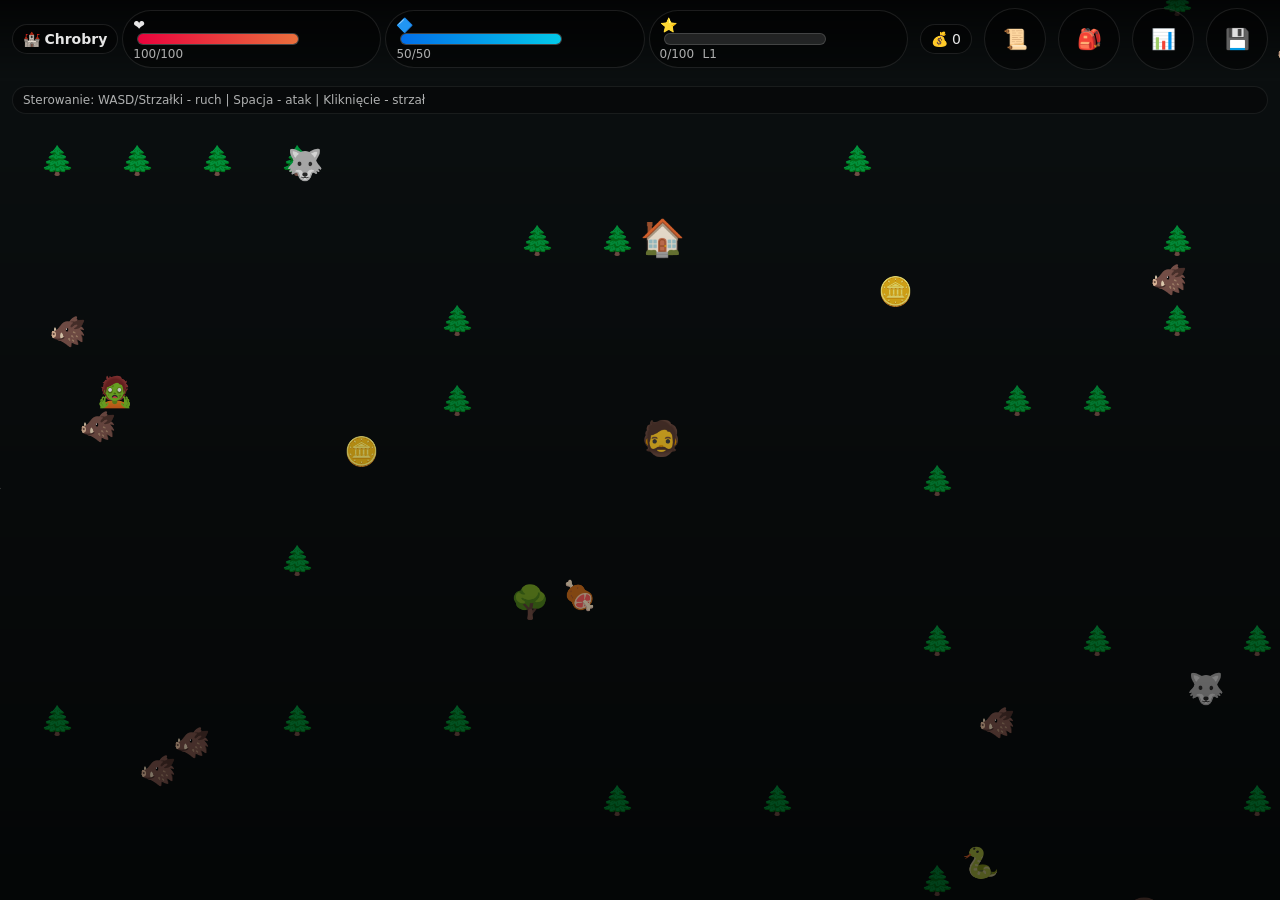
<file: chrobry.html>
<!DOCTYPE html>
<html lang="pl">
<head>
  <meta charset="utf-8" />
  <meta name="viewport" content="width=device-width, initial-scale=1, user-scalable=no" />
  <title>Chrobry RPG — emoji</title>
  <style>
    html, body { height: 100%; margin: 0; background:#0b0f10; color:#e6e6e6; font-family: ui-sans-serif, system-ui, -apple-system, Segoe UI, Roboto, "Noto Sans", Ubuntu, Cantarell, Helvetica, Arial, "Apple Color Emoji", "Segoe UI Emoji"; }
    #ui { position: fixed; inset: 0; display: grid; grid-template-rows: auto 1fr auto; pointer-events: none; }
    header, footer { padding: 6px 8px; background: linear-gradient(180deg, rgba(0,0,0,.7), rgba(0,0,0,0)); }
    header { display:flex; gap:6px; align-items:center; flex-wrap:wrap; justify-content:space-between; }
    .pill { pointer-events:auto; background: rgba(0,0,0,.45); border:1px solid rgba(255,255,255,.1); padding:4px 8px; border-radius:999px; font-size:12px; }
    @media (min-width: 768px) {
      header { padding: 8px 12px; gap:12px; }
      .pill { padding:6px 10px; font-size:14px; }
    }
    .bar { height:8px; width:80px; background: rgba(255,255,255,.12); border-radius:999px; overflow:hidden; border:1px solid rgba(255,255,255,.15); flex-shrink:0; }
    @media (min-width: 768px) {
      .bar { height:10px; width:120px; }
    }
    @media (min-width: 1024px) {
      .bar { width:160px; }
    }
    .bar > div { height:100%; width:50%; background: linear-gradient(90deg, rgba(255,0,64,.9), rgba(255,120,64,.9)); }
    .bar.blue > div { background: linear-gradient(90deg, rgba(0,120,255,.9), rgba(0,220,255,.9)); }
    .bar.purple > div { background: linear-gradient(90deg, rgba(160,100,255,.95), rgba(120,200,255,.9)); }
    .hud { display:flex; gap:4px; align-items:center; flex-wrap:wrap; }
    @media (min-width: 768px) {
      .hud { gap:8px; }
    }
    .hud-compact { display:flex; gap:4px; align-items:center; flex:1; min-width:0; overflow:hidden; }
    .hud-stats { display:flex; gap:4px; align-items:center; flex-wrap:wrap; flex:1; min-width:0; }
    @media (max-width: 767px) {
      .hud-stats .pill { flex:1 1 auto; min-width:0; font-size:11px; padding:3px 6px; }
      .hud-stats .bar { width:60px; height:6px; }
      .hud-stats .small { font-size:10px; }
    }
    #canvas { width:100vw; height:100vh; touch-action:none; display:block; }
    .modal { position: fixed; inset: 0; display:none; align-items:center; justify-content:center; background: rgba(0,0,0,.6); z-index:1000; }
    .panel { width:min(680px,95vw); max-height:90vh; overflow-y:auto; background: rgba(255,255,255,.06); border:1px solid rgba(255,255,255,.15); border-radius:16px; padding:16px; box-shadow: 0 10px 30px rgba(0,0,0,.5); }
    @media (min-width: 768px) {
      .panel { padding:18px; }
    }
    .panel h1 { margin:0 0 8px; font-weight:700; font-size:20px; letter-spacing:.5px; }
    @media (min-width: 768px) {
      .panel h1 { font-size:22px; }
    }
    .btn { pointer-events:auto; background:#1a2630; border:1px solid rgba(255,255,255,.15); border-radius:10px; padding:8px 10px; font-size:13px; cursor:pointer; touch-action:manipulation; }
    @media (min-width: 768px) {
      .btn { padding:10px 12px; font-size:14px; }
    }
    .btn:disabled { cursor:not-allowed; opacity:0.5; }
    #levelUpModal .btn { width:100%; display:flex; justify-content:space-between; align-items:center; text-align:left; }
    .btn-icon { min-width:44px; min-height:44px; display:flex; align-items:center; justify-content:center; font-size:20px; padding:8px; }
    .row { display:flex; gap:10px; align-items:center; flex-wrap:wrap }
    .small { font-size:11px; opacity:.75; }
    @media (min-width: 768px) {
      .small { font-size:12px; }
    }
    .mobile-buttons { display:flex; gap:8px; align-items:center; flex-wrap:wrap; }
    @media (min-width: 768px) {
      .mobile-buttons { gap:12px; }
    }
    footer { padding: 6px 8px; background: linear-gradient(0deg, rgba(0,0,0,.6), rgba(0,0,0,0)); }
    @media (min-width: 768px) {
      footer { padding: 8px 12px; }
    }
    /* Animacje konsumpcji */
    @keyframes consumeApple {
      0% { transform: scale(1) rotate(0deg); }
      50% { transform: scale(1.3) rotate(180deg); }
      100% { transform: scale(1) rotate(360deg); }
    }
    @keyframes consumeMeat {
      0% { transform: scale(1); }
      25% { transform: scale(1.2) translateY(-5px); }
      50% { transform: scale(0.9) translateY(0px); }
      75% { transform: scale(1.1) translateY(-3px); }
      100% { transform: scale(1); }
    }
    @keyframes consumeMead {
      0% { transform: rotate(0deg) scale(1); }
      50% { transform: rotate(15deg) scale(1.1); }
      100% { transform: rotate(0deg) scale(1); }
    }
    /* Animacje pasków */
    @keyframes barPulse {
      0%, 100% { box-shadow: 0 0 0 rgba(255,255,255,0); }
      50% { box-shadow: 0 0 10px rgba(76, 222, 128, 0.6); }
    }
    .bar-animating {
      animation: barPulse 0.5s ease-in-out;
    }
    .bar > div {
      transition: width 0.4s ease-out;
    }
  </style>
</head>
<body>
  <canvas id="canvas"></canvas>
  <div id="ui">
    <header>
      <div class="hud-compact">
        <div class="pill" style="flex-shrink:0">🏰 <strong>Chrobry</strong></div>
        <div class="hud-stats">
          <div class="pill" style="min-width:0; flex:1">
            <span>❤️</span>
            <div class="bar" style="margin-left:4px; margin-right:4px"><div id="hpFill" style="width:100%"></div></div>
            <span id="hpNum" class="small">0/0</span>
          </div>
          <div class="pill" style="min-width:0; flex:1">
            <span>🔷</span>
            <div class="bar blue" style="margin-left:4px; margin-right:4px"><div id="mpFill" style="width:100%"></div></div>
            <span id="mpNum" class="small">0/0</span>
          </div>
          <div class="pill" style="min-width:0; flex:1">
            <span>⭐</span>
            <div class="bar purple" style="margin-left:4px; margin-right:4px"><div id="xpFill" style="width:0%"></div></div>
            <span id="xpNum" class="small">0/100</span>
            <span class="small" style="margin-left:4px">L<span id="lvlNum">1</span></span>
          </div>
        </div>
      </div>
      <div class="mobile-buttons">
        <div class="pill">💰 <span id="gold">0</span></div>
        <div class="pill btn-icon" id="questBtn" title="Questy (Q)">📜</div>
        <div class="pill btn-icon" id="inventoryBtn" title="Inventory (E)">🎒</div>
        <div class="pill btn-icon" id="statsBtn" title="Statystyki (R)">📊</div>
        <div class="pill btn-icon" id="saveBtn" title="Zapisz">💾</div>
      </div>
    </header>
    <footer>
      <div class="pill small">Sterowanie: WASD/Strzałki - ruch | Spacja - atak | Kliknięcie - strzał</div>
    </footer>
  </div>

  <!-- Modal level-up -->
  <div class="modal" id="levelUpModal">
    <div class="panel">
      <h1>🛡️ Awans na poziom <span id="lvlUpTo">2</span></h1>
      <div class="pill" style="margin-bottom:16px; font-size:16px; font-weight:bold; background:rgba(76,222,128,0.2); border-color:rgba(76,222,128,0.4);">
        ⭐ Punkty do wykorzystania: <span id="levelUpPoints">1</span>
      </div>
      <div style="display:flex; flex-direction:column; gap:8px;">
        <button class="btn" id="upHP" style="justify-content:space-between; text-align:left;">
          <span>❤️ Maks. HP</span>
          <span class="small" id="upHPValue">100</span>
        </button>
        <button class="btn" id="upMP" style="justify-content:space-between; text-align:left;">
          <span>🔷 Maks. Mana</span>
          <span class="small" id="upMPValue">50</span>
        </button>
        <button class="btn" id="upSpeed" style="justify-content:space-between; text-align:left;">
          <span>🏃 Prędkość ruchu</span>
          <span class="small" id="upSpeedValue">2.8</span>
        </button>
        <button class="btn" id="upMeleeSpeed" style="justify-content:space-between; text-align:left;">
          <span>⚔️ Prędkość ataku wręcz</span>
          <span class="small" id="upMeleeSpeedValue">400ms</span>
        </button>
        <button class="btn" id="upMeleeDmg" style="justify-content:space-between; text-align:left;">
          <span>🗡️ Siła ataku wręcz</span>
          <span class="small" id="upMeleeDmgValue">18</span>
        </button>
        <button class="btn" id="upRangedSpeed" style="justify-content:space-between; text-align:left;">
          <span>🏹 Prędkość ataku projectile</span>
          <span class="small" id="upRangedSpeedValue">300ms</span>
        </button>
        <button class="btn" id="upRangedDmg" style="justify-content:space-between; text-align:left;">
          <span>💥 Siła ataku projectile</span>
          <span class="small" id="upRangedDmgValue">16</span>
        </button>
      </div>
    </div>
  </div>

  <!-- Modal Quest Log -->
  <div class="modal" id="questModal">
    <div class="panel">
      <h1>📜 Quest Log</h1>
      <div style="margin-bottom:12px">
        <div class="pill" style="margin-bottom:8px">
          <strong>1. Zasadź drzewo</strong>
          <span id="quest1Status" style="margin-left:8px; color:#4ade80">✓ Ukończone</span>
        </div>
        <div class="pill" style="margin-bottom:8px">
          <strong>2. Spłodź syna</strong>
          <span id="quest2Status" style="margin-left:8px; color:#4ade80">✓ Ukończone</span>
        </div>
        <div class="pill">
          <strong>3. Napisz książkę</strong>
          <span id="quest3Status" style="margin-left:8px; color:#4ade80">✓ Ukończone</span>
        </div>
      </div>
      <button class="btn" id="closeQuestBtn">Zamknij</button>
    </div>
  </div>

  <!-- Modal Inventory -->
  <div class="modal" id="inventoryModal">
    <div class="panel">
      <h1>🎒 Inventory</h1>
      <div style="margin-bottom:12px">
        <div class="pill" style="margin-bottom:8px; cursor:pointer" id="invAppleClick">🍎 Jabłka: <span id="invApples">0</span> (kliknij aby zjeść)</div>
        <div class="pill" style="margin-bottom:8px; cursor:pointer" id="invMeatClick">🍖 Mięso: <span id="invMeat">0</span> (kliknij aby zjeść)</div>
        <div class="pill" style="margin-bottom:8px; cursor:pointer" id="invMeadClick">🍾 Flaszka: <span id="invMead">0</span> (kliknij aby wypić)</div>
        <div class="pill" style="margin-bottom:8px; cursor:pointer" id="invSeedClick">🌱 Nasiona: <span id="invSeeds">0</span> (kliknij aby aktywować zasadzanie)</div>
        <div class="pill">🪵 Drewno: <span id="invWood">0</span> (surowiec)</div>
      </div>
      <div id="plantingModeIndicator" style="margin-bottom:12px; display:none; color:#4ade80; font-weight:bold">🌱 Tryb zasadzania aktywny - kliknij na mapie aby zasadzić drzewo</div>
      <button class="btn" id="closeInventoryBtn">Zamknij</button>
    </div>
  </div>

  <!-- Modal Character Stats -->
  <div class="modal" id="statsModal">
    <div class="panel">
      <h1>📊 Karta Postaci</h1>
      <div style="margin-bottom:12px">
        <div class="pill" style="margin-bottom:8px">❤️ HP: <span id="statsHP">0</span>/<span id="statsHPMax">0</span></div>
        <div class="pill" style="margin-bottom:8px">🔷 Mana: <span id="statsMP">0</span>/<span id="statsMPMax">0</span></div>
        <div class="pill" style="margin-bottom:8px">⭐ Poziom: <span id="statsLevel">1</span></div>
        <div class="pill" style="margin-bottom:8px">🏃 Prędkość: <span id="statsSpeed">0</span></div>
        <div class="pill" style="margin-bottom:8px">⚔️ CD Miecz: <span id="statsMeleeCD">0</span>ms</div>
        <div class="pill" style="margin-bottom:8px">🗡️ Siła Miecz: <span id="statsMeleeDmg">0</span></div>
        <div class="pill" style="margin-bottom:8px">🏹 CD Strzała: <span id="statsRangedCD">0</span>ms</div>
        <div class="pill">💥 Siła Strzała: <span id="statsRangedDmg">0</span></div>
      </div>
      <button class="btn" id="closeStatsBtn">Zamknij</button>
    </div>
  </div>

  <!-- Modal Woman Dialog -->
  <div class="modal" id="womanModal">
    <div class="panel">
      <h1>👩 Kobieta</h1>
      <p style="margin:12px 0">Aby spłodzić syna, musisz mi dać 50 jabłek i 50 mięsa.</p>
      <div class="row" style="margin:12px 0">
        <div class="pill">🍎 Jabłka: <span id="womanApples">0</span>/50</div>
        <div class="pill">🍖 Mięso: <span id="womanMeat">0</span>/50</div>
      </div>
      <div class="row">
        <button class="btn" id="giveAppleBtn">🍎 Daj jabłko (1)</button>
        <button class="btn" id="giveMeatBtn">🍖 Daj mięso (1)</button>
        <button class="btn" id="closeWomanBtn">Zamknij</button>
      </div>
    </div>
  </div>

  <!-- Modal Wizard Dialog -->
  <div class="modal" id="wizardModal">
    <div class="panel">
      <h1>🧙 Czarodziej</h1>
      <p style="margin:12px 0">Aby napisać książkę, potrzebuję 100 mięsa, 100 jabłek i 100 monet.</p>
      <div class="row" style="margin:12px 0">
        <div class="pill">🍖 Mięso: <span id="wizardMeat">0</span>/100</div>
        <div class="pill">🍎 Jabłka: <span id="wizardApples">0</span>/100</div>
        <div class="pill">💰 Monety: <span id="wizardGold">0</span>/100</div>
      </div>
      <div class="row">
        <button class="btn" id="wizardGiveMeatBtn">🍖 Daj mięso (1)</button>
        <button class="btn" id="wizardGiveAppleBtn">🍎 Daj jabłko (1)</button>
        <button class="btn" id="wizardGiveGoldBtn">💰 Daj monetę (1)</button>
      </div>
      <div class="row" style="margin-top:10px">
        <button class="btn" id="wizardCompleteBtn">📖 Napisz książkę</button>
        <button class="btn" id="closeWizardBtn">Zamknij</button>
      </div>
    </div>
  </div>

  <script>
  // === Utility ===
  const rand = (a,b)=>Math.random()*(b-a)+a;
  const clamp = (v, a, b)=>Math.max(a, Math.min(b, v));
  
  // Wrap-around function for pacman-style map
  function wrapPos(x, y, width, height) {
    let wx = x % width;
    let wy = y % height;
    if(wx < 0) wx += width;
    if(wy < 0) wy += height;
    return {x: wx, y: wy};
  }

  // === Canvas setup ===
  const canvas = document.getElementById('canvas');
  const ctx = canvas.getContext('2d');
  function resize(){ canvas.width = innerWidth; canvas.height = innerHeight; }
  addEventListener('resize', resize, {passive:true});
  resize();

  // === Game state (single class: Chrobry) ===
  let state = JSON.parse(localStorage.getItem('chrobry_save_v2')) || {
    pos: {x:3000, y:3000}, vel: {x:0, y:0}, facing: {x:1, y:0},
    hp: 100, hpMax: 100, mp: 50, mpMax: 50,
    level: 1, xp: 0, gold: 0,
    speed: 2.8,
    attack: { cooldown: 0, cdMelee: 400, cdRanged: 300 },
    meleeDamage: 18, // Siła ataku wręcz
    rangedDamage: 16, // Siła ataku projectile
    levelUpPoints: 0, // Punkty do wykorzystania przy levelowaniu
    meleeSpin: null,
    enemies: [], pickups: [], projectiles: [],
    knockback: {x:0, y:0, t:0}, // Knockback animation
    lastHitTime: 0, // Cooldown for taking damage
    barAnimations: { hp: false, mp: false, xp: false }, // Animacje pasków
    enemyKnockback: {}, // Knockback dla przeciwników {enemyId: {x, y, t}}
    world: { width: 6000, height: 6000 },
    paused: false,
    // New: inventory and quests
    inventory: { apples: 0, meat: 0, seeds: 0, mead: 0 },
    plantingMode: false, // Mode for planting trees
    quests: { tree: false, son: false, book: false },
    // New: NPCs
    woman: { x: 3500, y: 3500, t: 0, givenApples: 0, givenMeat: 0 },
    // New: Children
    children: [],
    wizard: { x: 2500, y: 2500, t: 0, givenMeat: 0, givenApples: 0, givenGold: 0 },
    // New: trees and home
    trees: [],
    home: { x: 3000, y: 2800 } // Domek nad graczem na starcie
  };
  
  // Initialize missing stats for old saves
  if(state.meleeDamage === undefined) state.meleeDamage = 18;
  if(state.rangedDamage === undefined) state.rangedDamage = 16;
  if(state.levelUpPoints === undefined) state.levelUpPoints = 0;
  
  // Initialize trees
  if(state.trees.length === 0) {
    for(let i = 0; i < 60; i++) {
      state.trees.push({
        x: rand(0, state.world.width),
        y: rand(0, state.world.height),
        lastDrop: 0,
        id: Math.random().toString(36).slice(2)
      });
    }
  }
  
  // === Collision radii ===
  const COLLIDE = { playerR: 20, enemyR: 18 };

  // Enemies & pickups
  const ENEMIES = [
    {name:'Wilk', emoji:'🐺', hp:30, atk:8, speed:1.6, range:20, dropGold:[1,5]},
    {name:'Dzika świnia', emoji:'🐗', hp:40, atk:10, speed:1.4, range:16, dropGold:[1,6]},
    {name:'Żmija', emoji:'🐍', hp:20, atk:6, speed:1.8, range:14, dropGold:[1,4]},
    {name:'Trup', emoji:'🧟', hp:50, atk:12, speed:1.2, range:18, dropGold:[2,9]},
  ];
  const PICKUPS = {
    meat: { emoji:'🍖', kind:'hp', value:[15,25] },
    mead: { emoji:'🍾', kind:'mp', value:[12,22] },
    gold: { emoji:'🪙', kind:'gold', value:[1,4] },
    xp:   { emoji:'✨', kind:'xp', value:[12,22] },
    apple: { emoji:'🍎', kind:'apple', value:1 },
    seed: { emoji:'🌱', kind:'seed', value:1 },
  };

  // XP requirement curve
  const xpReq = lvl => Math.floor(100 + (lvl-1)*(lvl-1)*35);

  // === Input ===
  let pointer = {active:false,id:null,x:0,y:0,justTapped:false};
  let mousePos = {x:0, y:0};
  const cam = {x:state.pos.x, y:state.pos.y};
  function worldToScreen(wx, wy){ return { x: wx - cam.x + canvas.width/2, y: wy - cam.y + canvas.height/2 }; }
  function screenToWorld(sx, sy){ return { x: sx + cam.x - canvas.width/2, y: sy + cam.y - canvas.height/2 }; }

  canvas.addEventListener('pointerdown', (e)=>{ canvas.setPointerCapture(e.pointerId); pointer.active=true; pointer.id=e.pointerId; pointer.x=e.clientX; pointer.y=e.clientY; pointer.justTapped=true; });
  canvas.addEventListener('pointermove', (e)=>{ if(pointer.active&&e.pointerId===pointer.id){ pointer.x=e.clientX; pointer.y=e.clientY; } mousePos.x=e.clientX; mousePos.y=e.clientY; });
  canvas.addEventListener('pointerup', (e)=>{ if(e.pointerId===pointer.id){ pointer.active=false; pointer.id=null; state.vel.x=0; state.vel.y=0; }});

  // Mouse click for arrow or planting
  canvas.addEventListener('click', (e)=>{
    if(state.paused) return;
    const w = screenToWorld(e.clientX, e.clientY);
    
    // Planting mode - plant tree at clicked location
    if(state.plantingMode && state.inventory.seeds > 0) {
      state.trees.push({
        x: w.x,
        y: w.y,
        lastDrop: 0,
        id: Math.random().toString(36).slice(2)
      });
      state.inventory.seeds--;
      toast('🌳 Zasadzono drzewo!');
      updateInventory();
      if(!state.quests.tree) {
        state.quests.tree = true;
        toast('🎉 Ukończono quest: Zasadź drzewo!');
        updateHUD();
      }
      return;
    }
    
    // Check if clicking on seed pickup to collect
    let clickedSeed = null;
    for(let i = state.pickups.length - 1; i >= 0; i--) {
      const p = state.pickups[i];
      if(p.kind === 'seed') {
        let dx = p.x - w.x, dy = p.y - w.y;
        if(Math.abs(dx) > state.world.width / 2) dx = dx > 0 ? dx - state.world.width : dx + state.world.width;
        if(Math.abs(dy) > state.world.height / 2) dy = dy > 0 ? dy - state.world.height : dy + state.world.height;
        const dist = Math.hypot(dx, dy);
        if(dist < 40) {
          clickedSeed = p;
          break;
        }
      }
    }
    if(clickedSeed) {
      // Collect seed to inventory
      state.inventory.seeds++;
      const idx = state.pickups.findIndex(p => p === clickedSeed);
      if(idx >= 0) state.pickups.splice(idx, 1);
      toast('🌱 Zebrano nasiono!');
      updateInventory();
      return;
    }
    
    // Otherwise fire arrow
    let target=null; 
    for(const enemy of state.enemies){ 
      let dx = enemy.x - w.x, dy = enemy.y - w.y;
      if(Math.abs(dx) > state.world.width / 2) dx = dx > 0 ? dx - state.world.width : dx + state.world.width;
      if(Math.abs(dy) > state.world.height / 2) dy = dy > 0 ? dy - state.world.height : dy + state.world.height;
      if(Math.hypot(dx, dy) < 28){ 
        target=enemy; 
        break; 
      } 
    }
    fireArrow(target || w);
  });

  // Keyboard shortcuts
  let keys = {};
  addEventListener('keydown', (e)=>{
    keys[e.key.toLowerCase()] = true;
    if(e.key === ' ' || e.key === 'Space') {
      e.preventDefault();
      startMeleeSpin();
    }
    if(e.key.toLowerCase() === 'q') {
      e.preventDefault();
      toggleQuestLog();
    }
    if(e.key.toLowerCase() === 'e') {
      e.preventDefault();
      toggleInventory();
    }
    if(e.key.toLowerCase() === 'r') {
      e.preventDefault();
      toggleStats();
    }
  });
  addEventListener('keyup', (e)=>{
    keys[e.key.toLowerCase()] = false;
  });

  // === HUD refs ===
  const hpFill = document.getElementById('hpFill');
  const mpFill = document.getElementById('mpFill');
  const xpFill = document.getElementById('xpFill');
  const hpNum = document.getElementById('hpNum');
  const mpNum = document.getElementById('mpNum');
  const xpNum = document.getElementById('xpNum');
  const lvlNum = document.getElementById('lvlNum');
  const goldEl = document.getElementById('gold');

  function updateHUD(){
    const hpPercent = (state.hp/state.hpMax)*100;
    const mpPercent = (state.mp/state.mpMax)*100;
    const need = xpReq(state.level);
    const prog = clamp(state.xp/need, 0, 1);
    const xpPercent = prog*100;
    
    // Animate bars only if not already animating
    if(!state.barAnimations.hp) {
      hpFill.style.width = `${hpPercent}%`;
    }
    if(!state.barAnimations.mp) {
      mpFill.style.width = `${mpPercent}%`;
    }
    if(!state.barAnimations.xp) {
      xpFill.style.width = `${xpPercent}%`;
    }
    
    hpNum.textContent = `${Math.floor(state.hp)}/${state.hpMax}`;
    mpNum.textContent = `${Math.floor(state.mp)}/${state.mpMax}`;
    xpNum.textContent = `${state.xp}/${need}`;
    lvlNum.textContent = state.level;
    goldEl.textContent = state.gold;
    updateQuestLog();
  }

  function animateBar(barType, fromPercent, toPercent) {
    const bar = barType === 'hp' ? hpFill : (barType === 'mp' ? mpFill : xpFill);
    const barContainer = barType === 'hp' ? hpFill.parentElement : (barType === 'mp' ? mpFill.parentElement : xpFill.parentElement);
    
    state.barAnimations[barType] = true;
    barContainer.classList.add('bar-animating');
    
    // Set start width
    bar.style.width = `${fromPercent}%`;
    bar.style.transition = 'width 0.4s ease-out';
    
    // Force reflow
    bar.offsetHeight;
    
    // Animate to target
    setTimeout(() => {
      bar.style.width = `${toPercent}%`;
      setTimeout(() => {
        state.barAnimations[barType] = false;
        barContainer.classList.remove('bar-animating');
        bar.style.transition = '';
      }, 400);
    }, 10);
  }

  // === Quest Log ===
  const questModal = document.getElementById('questModal');
  const quest1Status = document.getElementById('quest1Status');
  const quest2Status = document.getElementById('quest2Status');
  const quest3Status = document.getElementById('quest3Status');
  
  function updateQuestLog() {
    quest1Status.textContent = state.quests.tree ? '✓ Ukończone' : 'W toku';
    quest1Status.style.color = state.quests.tree ? '#4ade80' : '#fbbf24';
    quest2Status.textContent = state.quests.son ? '✓ Ukończone' : 'W toku';
    quest2Status.style.color = state.quests.son ? '#4ade80' : '#fbbf24';
    quest3Status.textContent = state.quests.book ? '✓ Ukończone' : 'W toku';
    quest3Status.style.color = state.quests.book ? '#4ade80' : '#fbbf24';
  }

  function toggleQuestLog(){
    if(questModal.style.display === 'flex') {
      state.paused = false;
      questModal.style.display = 'none';
    } else {
      state.paused = true;
      questModal.style.display = 'flex';
    }
  }

  // Quest button in header
  document.getElementById('questBtn').addEventListener('click', ()=>{
    toggleQuestLog();
  });

  document.getElementById('closeQuestBtn').addEventListener('click', ()=>{
    state.paused = false;
    questModal.style.display = 'none';
  });

  // === Inventory Modal ===
  const inventoryModal = document.getElementById('inventoryModal');
  const invApples = document.getElementById('invApples');
  const invMeat = document.getElementById('invMeat');
  const invMead = document.getElementById('invMead');
  const invSeeds = document.getElementById('invSeeds');
  const plantingModeIndicator = document.getElementById('plantingModeIndicator');

  function updateInventory() {
    invApples.textContent = state.inventory.apples;
    invMeat.textContent = state.inventory.meat;
    invMead.textContent = state.inventory.mead;
    invSeeds.textContent = state.inventory.seeds;
    plantingModeIndicator.style.display = state.plantingMode ? 'block' : 'none';
  }

  function toggleInventory(){
    if(inventoryModal.style.display === 'flex') {
      state.paused = false;
      state.plantingMode = false; // Disable planting mode when closing
      inventoryModal.style.display = 'none';
    } else {
      state.paused = true;
      updateInventory();
      inventoryModal.style.display = 'flex';
    }
  }

  // Inventory button in header
  document.getElementById('inventoryBtn').addEventListener('click', ()=>{
    toggleInventory();
  });

  // Consume apple
  document.getElementById('invAppleClick').addEventListener('click', ()=>{
    if(state.inventory.apples > 0) {
      const btn = document.getElementById('invAppleClick');
      const oldHP = state.hp;
      
      // Animation
      btn.style.animation = 'consumeApple 0.6s ease-in-out';
      setTimeout(() => { btn.style.animation = ''; }, 600);
      
      state.inventory.apples--;
      state.hp = clamp(state.hp + 1, 0, state.hpMax);
      animateBar('hp', (oldHP/state.hpMax)*100, (state.hp/state.hpMax)*100);
      toast('🍎 +1HP');
      updateInventory();
      updateHUD();
      // 10% chance to drop seed
      if(Math.random() < 0.1) {
        state.inventory.seeds++;
        toast('🌱 Pestka!');
        updateInventory();
      }
    }
  });

  // Consume meat
  document.getElementById('invMeatClick').addEventListener('click', ()=>{
    if(state.inventory.meat > 0) {
      const btn = document.getElementById('invMeatClick');
      const oldHP = state.hp;
      const heal = Math.round(rand(15, 25));
      
      // Animation
      btn.style.animation = 'consumeMeat 0.5s ease-in-out';
      setTimeout(() => { btn.style.animation = ''; }, 500);
      
      state.inventory.meat--;
      state.hp = clamp(state.hp + heal, 0, state.hpMax);
      animateBar('hp', (oldHP/state.hpMax)*100, (state.hp/state.hpMax)*100);
      toast(`🍖 +${heal}HP`);
      updateInventory();
      updateHUD();
    }
  });

  // Consume mead
  document.getElementById('invMeadClick').addEventListener('click', ()=>{
    if(state.inventory.mead > 0) {
      const btn = document.getElementById('invMeadClick');
      const oldMP = state.mp;
      const mana = Math.round(rand(12, 22));
      
      // Animation
      btn.style.animation = 'consumeMead 0.4s ease-in-out';
      setTimeout(() => { btn.style.animation = ''; }, 400);
      
      state.inventory.mead--;
      state.mp = clamp(state.mp + mana, 0, state.mpMax);
      animateBar('mp', (oldMP/state.mpMax)*100, (state.mp/state.mpMax)*100);
      toast(`🍾 +${mana} Mana`);
      updateInventory();
      updateHUD();
    }
  });

  // Activate planting mode
  document.getElementById('invSeedClick').addEventListener('click', ()=>{
    if(state.inventory.seeds > 0) {
      state.plantingMode = !state.plantingMode; // Toggle planting mode
      if(state.plantingMode) {
        toast('🌱 Tryb zasadzania aktywny - kliknij na mapie');
      } else {
        toast('🌱 Tryb zasadzania wyłączony');
      }
      updateInventory();
    }
  });

  document.getElementById('closeInventoryBtn').addEventListener('click', ()=>{
    state.paused = false;
    state.plantingMode = false; // Disable planting mode when closing
    inventoryModal.style.display = 'none';
  });

  // === Stats Modal ===
  const statsModal = document.getElementById('statsModal');
  const statsHP = document.getElementById('statsHP');
  const statsHPMax = document.getElementById('statsHPMax');
  const statsMP = document.getElementById('statsMP');
  const statsMPMax = document.getElementById('statsMPMax');
  const statsLevel = document.getElementById('statsLevel');
  const statsSpeed = document.getElementById('statsSpeed');
  const statsMeleeCD = document.getElementById('statsMeleeCD');
  const statsMeleeDmg = document.getElementById('statsMeleeDmg');
  const statsRangedCD = document.getElementById('statsRangedCD');
  const statsRangedDmg = document.getElementById('statsRangedDmg');

  function updateStats() {
    statsHP.textContent = Math.floor(state.hp);
    statsHPMax.textContent = state.hpMax;
    statsMP.textContent = Math.floor(state.mp);
    statsMPMax.textContent = state.mpMax;
    statsLevel.textContent = state.level;
    statsSpeed.textContent = state.speed.toFixed(1);
    statsMeleeCD.textContent = Math.round(state.attack.cdMelee);
    statsMeleeDmg.textContent = state.meleeDamage;
    statsRangedCD.textContent = Math.round(state.attack.cdRanged);
    statsRangedDmg.textContent = state.rangedDamage;
  }

  function toggleStats(){
    if(statsModal.style.display === 'flex') {
      state.paused = false;
      statsModal.style.display = 'none';
    } else {
      state.paused = true;
      updateStats();
      statsModal.style.display = 'flex';
    }
  }

  // Stats button in header
  document.getElementById('statsBtn').addEventListener('click', ()=>{
    toggleStats();
  });

  document.getElementById('closeStatsBtn').addEventListener('click', ()=>{
    state.paused = false;
    statsModal.style.display = 'none';
  });

  // === Woman Dialog ===
  const womanModal = document.getElementById('womanModal');
  const womanApples = document.getElementById('womanApples');
  const womanMeat = document.getElementById('womanMeat');

  function updateWomanDialog() {
    womanApples.textContent = state.woman.givenApples;
    womanMeat.textContent = state.woman.givenMeat;
  }

  function spawnChild() {
    const isBoy = Math.random() < 0.5; // 50% chance
    const child = {
      x: state.woman.x,
      y: state.woman.y,
      emoji: isBoy ? '👶' : '👧',
      gender: isBoy ? 'boy' : 'girl',
      speed: 2.0,
      reachedPlayer: false, // Has reached player for the first time
      lastAttack: 0,
      id: Math.random().toString(36).slice(2)
    };
    state.children.push(child);
    toast(isBoy ? '👶 Urodził się syn!' : '👧 Urodziła się córka!');
  }

  document.getElementById('giveAppleBtn').addEventListener('click', ()=>{
    if(state.inventory.apples > 0 && state.woman.givenApples < 50) {
      state.inventory.apples--;
      state.woman.givenApples++;
      updateWomanDialog();
      if(state.woman.givenApples >= 50 && state.woman.givenMeat >= 50) {
        state.quests.son = true;
        spawnChild();
        toast('🎉 Ukończono quest: Spłodź syna!');
        updateHUD();
      }
    }
  });

  document.getElementById('giveMeatBtn').addEventListener('click', ()=>{
    if(state.inventory.meat > 0 && state.woman.givenMeat < 50) {
      state.inventory.meat--;
      state.woman.givenMeat++;
      updateWomanDialog();
      if(state.woman.givenApples >= 50 && state.woman.givenMeat >= 50) {
        state.quests.son = true;
        spawnChild();
        toast('🎉 Ukończono quest: Spłodź syna!');
        updateHUD();
      }
    }
  });

  document.getElementById('closeWomanBtn').addEventListener('click', ()=>{
    state.paused = false;
    womanModal.style.display = 'none';
  });

  // === Wizard Dialog ===
  const wizardModal = document.getElementById('wizardModal');
  const wizardMeat = document.getElementById('wizardMeat');
  const wizardApples = document.getElementById('wizardApples');
  const wizardGold = document.getElementById('wizardGold');

  function updateWizardDialog() {
    wizardMeat.textContent = state.wizard.givenMeat;
    wizardApples.textContent = state.wizard.givenApples;
    wizardGold.textContent = state.wizard.givenGold;
  }

  document.getElementById('wizardGiveMeatBtn').addEventListener('click', ()=>{
    if(state.inventory.meat > 0 && state.wizard.givenMeat < 100) {
      state.inventory.meat--;
      state.wizard.givenMeat++;
      updateWizardDialog();
      updateHUD();
      if(state.wizard.givenMeat >= 100 && state.wizard.givenApples >= 100 && state.wizard.givenGold >= 100) {
        toast('✅ Masz wszystkie zasoby! Możesz napisać książkę.');
      }
    }
  });

  document.getElementById('wizardGiveAppleBtn').addEventListener('click', ()=>{
    if(state.inventory.apples > 0 && state.wizard.givenApples < 100) {
      state.inventory.apples--;
      state.wizard.givenApples++;
      updateWizardDialog();
      updateHUD();
      if(state.wizard.givenMeat >= 100 && state.wizard.givenApples >= 100 && state.wizard.givenGold >= 100) {
        toast('✅ Masz wszystkie zasoby! Możesz napisać książkę.');
      }
    }
  });

  document.getElementById('wizardGiveGoldBtn').addEventListener('click', ()=>{
    if(state.gold > 0 && state.wizard.givenGold < 100) {
      state.gold--;
      state.wizard.givenGold++;
      updateWizardDialog();
      updateHUD();
      if(state.wizard.givenMeat >= 100 && state.wizard.givenApples >= 100 && state.wizard.givenGold >= 100) {
        toast('✅ Masz wszystkie zasoby! Możesz napisać książkę.');
      }
    }
  });

  document.getElementById('wizardCompleteBtn').addEventListener('click', ()=>{
    if(state.wizard.givenMeat >= 100 && state.wizard.givenApples >= 100 && state.wizard.givenGold >= 100) {
      state.quests.book = true;
      toast('🎉 Ukończono quest: Napisz książkę!');
      state.paused = false;
      wizardModal.style.display = 'none';
      updateHUD();
    } else {
      toast('❌ Nie masz wystarczających zasobów!');
    }
  });

  document.getElementById('closeWizardBtn').addEventListener('click', ()=>{
    state.paused = false;
    wizardModal.style.display = 'none';
  });

  // === Spawning ===
  function spawnEnemy(){
    const e = ENEMIES[Math.floor(Math.random()*ENEMIES.length)];
    const ang = rand(0, Math.PI*2), dist = rand(400, 900);
    const ex = clamp(state.pos.x + Math.cos(ang)*dist, 0, state.world.width);
    const ey = clamp(state.pos.y + Math.sin(ang)*dist, 0, state.world.height);
    state.enemies.push({ ...e, x:ex, y:ey, hp:e.hp, t:0, id:Math.random().toString(36).slice(2) });
  }
  function spawnPickup(kind, x, y, value, direction){
    const spec = PICKUPS[kind];
    // Check collision with existing pickups
    const pickupRadius = 20;
    let attempts = 0;
    let finalX = x, finalY = y;
    
    // Try to find a free spot
    while(attempts < 20) {
      let collides = false;
      for(const existing of state.pickups) {
        let dx = existing.x - finalX, dy = existing.y - finalY;
        if(Math.abs(dx) > state.world.width / 2) dx = dx > 0 ? dx - state.world.width : dx + state.world.width;
        if(Math.abs(dy) > state.world.height / 2) dy = dy > 0 ? dy - state.world.height : dy + state.world.height;
        if(Math.hypot(dx, dy) < pickupRadius * 2) {
          collides = true;
          break;
        }
      }
      if(!collides) break;
      finalX = x + rand(-30, 30);
      finalY = y + rand(-30, 30);
      attempts++;
    }
    
    // Physics animation: throw forward and up with bounces (only if direction is provided)
    const hasDirection = direction !== undefined;
    let vx = 0, vy = 0, bouncing = false, bounceCount = 0, groundY = finalY;
    
    if(hasDirection) {
      const dir = direction;
      const len = Math.hypot(dir.x, dir.y) || 1;
      vx = (dir.x / len) * 3.5; // Initial horizontal velocity
      vy = -4.5; // Initial upward velocity (negative Y is up)
      bouncing = true;
      bounceCount = 0;
    }
    
    state.pickups.push({ 
      kind, 
      x: finalX, 
      y: finalY, 
      value: value ?? (spec.value? (Array.isArray(spec.value)? Math.round(rand(spec.value[0], spec.value[1])) : spec.value) : 1),
      vx, vy, // Physics velocity
      bouncing, // Is still bouncing
      bounceCount, // Number of bounces
      groundY // Will be set when it stops bouncing
    });
  }
  function spawnInitial(){
    for(let i=0;i<28;i++) spawnEnemy();
    for(let i=0;i<40;i++){
      spawnPickup(Math.random()<.5?'meat':'mead', rand(0,state.world.width), rand(0,state.world.height));
    }
    for(let i=0;i<40;i++) spawnPickup('gold', rand(0,state.world.width), rand(0,state.world.height), Math.round(rand(1,4)));
  }

  // === Combat ===
  function startMeleeSpin(){
    if(state.attack.cooldown>0 || state.paused) return;
    state.attack.cooldown = state.attack.cdMelee;
    const startAngle = rand(0, Math.PI*2); // Random starting angle around player
    state.meleeSpin = { t:0, dur:450, hit:new Set(), startAngle }; // 450 ms pełne okrążenie (szybszy)
  }

  function fireArrow(target){
    if(state.attack.cooldown>0 || state.paused) return;
    if(state.mp < 6) return; // koszt many
    const oldMP = state.mp;
    state.mp = clamp(state.mp-6, 0, state.mpMax);
    animateBar('mp', (oldMP/state.mpMax)*100, (state.mp/state.mpMax)*100);
    state.attack.cooldown = state.attack.cdRanged;
    let ax, ay;
    if(target && target.x !== undefined && target.y !== undefined) {
      // target is enemy or world position
      ax = target.x - state.pos.x;
      ay = target.y - state.pos.y;
      // Handle wrap-around distance
      let dx = ax, dy = ay;
      if(Math.abs(dx) > state.world.width / 2) dx = dx > 0 ? dx - state.world.width : dx + state.world.width;
      if(Math.abs(dy) > state.world.height / 2) dy = dy > 0 ? dy - state.world.height : dy + state.world.height;
      ax = dx; ay = dy;
    } else {
      // use facing direction
      ax = state.facing.x;
      ay = state.facing.y;
    }
    const len = Math.hypot(ax, ay) || 1; 
    const vx = (ax/len)*6.0; 
    const vy = (ay/len)*6.0;
    state.projectiles.push({ x:state.pos.x, y:state.pos.y, vx, vy, ttl: 6000, dmg: state.rangedDamage, emoji:'🏹' });
  }

  function killEnemy(e){
    // zawsze mięso + xp
    const dropDir1 = {x: rand(-0.8, 0.8), y: -0.5};
    const dropDir2 = {x: rand(-0.8, 0.8), y: -0.5};
    const dropDir3 = {x: rand(-0.8, 0.8), y: -0.5};
    spawnPickup('meat', e.x, e.y, undefined, dropDir1);
    spawnPickup('xp', e.x, e.y, Math.round(rand(10,20)), dropDir2);
    // trochę złota
    spawnPickup('gold', e.x, e.y, Math.round(rand(e.dropGold[0], e.dropGold[1])), dropDir3);
    // remove
    const idx = state.enemies.findIndex(x=>x===e); if(idx>=0) state.enemies.splice(idx,1);
    // kolejny przeciwnik za chwilę
    setTimeout(spawnEnemy, 500);
  }

  // === XP / Level ===
  function gainXP(v){
    let need = xpReq(state.level);
    const oldXP = state.xp;
    const oldPercent = (oldXP/need)*100;
    state.xp += v;
    if(state.xp >= need){
      state.level++;
      state.xp = 0;
      animateBar('xp', oldPercent, 0);
      openLevelUp();
    } else {
      const newPercent = (state.xp/need)*100;
      animateBar('xp', oldPercent, newPercent);
    }
  }

  // === Level Up Modal ===
  const levelUpModal = document.getElementById('levelUpModal');
  const lvlUpTo = document.getElementById('lvlUpTo');
  const levelUpPoints = document.getElementById('levelUpPoints');
  const upHPValue = document.getElementById('upHPValue');
  const upMPValue = document.getElementById('upMPValue');
  const upSpeedValue = document.getElementById('upSpeedValue');
  const upMeleeSpeedValue = document.getElementById('upMeleeSpeedValue');
  const upMeleeDmgValue = document.getElementById('upMeleeDmgValue');
  const upRangedSpeedValue = document.getElementById('upRangedSpeedValue');
  const upRangedDmgValue = document.getElementById('upRangedDmgValue');

  function updateLevelUpModal() {
    levelUpPoints.textContent = state.levelUpPoints;
    upHPValue.textContent = state.hpMax;
    upMPValue.textContent = state.mpMax;
    upSpeedValue.textContent = state.speed.toFixed(1);
    upMeleeSpeedValue.textContent = Math.round(state.attack.cdMelee) + 'ms';
    upMeleeDmgValue.textContent = state.meleeDamage;
    upRangedSpeedValue.textContent = Math.round(state.attack.cdRanged) + 'ms';
    upRangedDmgValue.textContent = state.rangedDamage;
    
    // Disable buttons if no points
    const buttons = ['upHP', 'upMP', 'upSpeed', 'upMeleeSpeed', 'upMeleeDmg', 'upRangedSpeed', 'upRangedDmg'];
    buttons.forEach(id => {
      const btn = document.getElementById(id);
      btn.disabled = state.levelUpPoints <= 0;
      btn.style.opacity = state.levelUpPoints <= 0 ? '0.5' : '1';
    });
  }

  function spendLevelUpPoint() {
    if(state.levelUpPoints > 0) {
      state.levelUpPoints--;
      updateLevelUpModal();
      if(state.levelUpPoints <= 0) {
        closeLevelUp();
      }
    }
  }

  document.getElementById('upHP').addEventListener('click', ()=>{
    if(state.levelUpPoints > 0) {
      state.hpMax = Math.floor(state.hpMax*1.1);
      state.hp = state.hpMax;
      spendLevelUpPoint();
    }
  });
  document.getElementById('upMP').addEventListener('click', ()=>{
    if(state.levelUpPoints > 0) {
      state.mpMax = Math.floor(state.mpMax*1.1);
      state.mp = state.mpMax;
      spendLevelUpPoint();
    }
  });
  document.getElementById('upSpeed').addEventListener('click', ()=>{
    if(state.levelUpPoints > 0) {
      state.speed = state.speed*1.1;
      spendLevelUpPoint();
    }
  });
  document.getElementById('upMeleeSpeed').addEventListener('click', ()=>{
    if(state.levelUpPoints > 0) {
      state.attack.cdMelee = Math.max(160, state.attack.cdMelee*0.9);
      spendLevelUpPoint();
    }
  });
  document.getElementById('upMeleeDmg').addEventListener('click', ()=>{
    if(state.levelUpPoints > 0) {
      state.meleeDamage = Math.floor(state.meleeDamage*1.1);
      spendLevelUpPoint();
    }
  });
  document.getElementById('upRangedSpeed').addEventListener('click', ()=>{
    if(state.levelUpPoints > 0) {
      state.attack.cdRanged = Math.max(120, state.attack.cdRanged*0.9);
      spendLevelUpPoint();
    }
  });
  document.getElementById('upRangedDmg').addEventListener('click', ()=>{
    if(state.levelUpPoints > 0) {
      state.rangedDamage = Math.floor(state.rangedDamage*1.1);
      spendLevelUpPoint();
    }
  });

  function openLevelUp(){ 
    state.paused=true; 
    state.levelUpPoints = 1; // Give 1 point per level
    lvlUpTo.textContent = state.level; 
    updateLevelUpModal();
    levelUpModal.style.display='flex'; 
    updateHUD(); 
  }
  function closeLevelUp(){
    state.paused=false; 
    levelUpModal.style.display='none'; 
    updateHUD(); 
  }

  // === Save ===
  document.getElementById('saveBtn').addEventListener('click', ()=>{ localStorage.setItem('chrobry_save_v2', JSON.stringify(state)); toast('💾 Zapisano'); });

  // === Toasts ===
  let toasts = [];
  function toast(msg){ toasts.push({msg, t: 1600}); }
  let fly = [];
  function floatingText(msg, x,y, color){ fly.push({msg,x,y,t:800,color}); }

  // === Game loop ===
  function step(dt){
    if(state.paused) return;

    // WASD keyboard movement
    let moveX = 0, moveY = 0;
    if(keys['w'] || keys['arrowup']) moveY -= 1;
    if(keys['s'] || keys['arrowdown']) moveY += 1;
    if(keys['a'] || keys['arrowleft']) moveX -= 1;
    if(keys['d'] || keys['arrowright']) moveX += 1;
    
    if(moveX !== 0 || moveY !== 0) {
      const len = Math.hypot(moveX, moveY);
      state.vel.x = (moveX / len) * state.speed;
      state.vel.y = (moveY / len) * state.speed;
      state.facing.x = moveX / len;
      state.facing.y = moveY / len;
    }
    
    // ruch jak w agar.io (touch/mouse)
    if(pointer.active){
      const ws = screenToWorld(pointer.x, pointer.y);
      // Handle wrap-around for movement target
      let dx = ws.x - state.pos.x;
      let dy = ws.y - state.pos.y;
      if(Math.abs(dx) > state.world.width / 2) dx = dx > 0 ? dx - state.world.width : dx + state.world.width;
      if(Math.abs(dy) > state.world.height / 2) dy = dy > 0 ? dy - state.world.height : dy + state.world.height;
      const dist = Math.hypot(dx,dy);
      const maxSpeed = state.speed * clamp(dist/120, 0, 2.8);
      if(dist>6){ 
        state.vel.x = (dx/dist) * maxSpeed; 
        state.vel.y = (dy/dist) * maxSpeed; 
        state.facing.x = dx/dist; 
        state.facing.y = dy/dist; 
      }
    } else if(!(keys['w'] || keys['s'] || keys['a'] || keys['d'] || keys['arrowup'] || keys['arrowdown'] || keys['arrowleft'] || keys['arrowright'])) {
      // Stop if no input
      state.vel.x *= 0.9;
      state.vel.y *= 0.9;
    }
    state.pos.x += state.vel.x;
    state.pos.y += state.vel.y;
    
    // Apply knockback if active
    if(state.knockback.t > 0) {
      state.knockback.t -= dt;
      const decay = Math.min(state.knockback.t / 350, 1); // Decay over time
      state.pos.x += state.knockback.x * decay * (dt / 16);
      state.pos.y += state.knockback.y * decay * (dt / 16);
      state.knockback.x *= 0.92; // Friction
      state.knockback.y *= 0.92;
      if(state.knockback.t <= 0) {
        state.knockback.x = 0;
        state.knockback.y = 0;
      }
    }
    
    // Wrap-around (pacman style)
    const wrapped = wrapPos(state.pos.x, state.pos.y, state.world.width, state.world.height);
    state.pos.x = wrapped.x;
    state.pos.y = wrapped.y;
    cam.x = state.pos.x; cam.y = state.pos.y;

    // tap logic: na postaci = miecz, na wrogu = strzała
    if(pointer.justTapped){
      pointer.justTapped=false;
      const ps = worldToScreen(state.pos.x, state.pos.y);
      const d = Math.hypot(pointer.x-ps.x, pointer.y-ps.y);
      if(d<48){ startMeleeSpin(); }
      else {
        const w = screenToWorld(pointer.x, pointer.y);
        let target=null; 
        for(const e of state.enemies){ 
          // Handle wrap-around distance
          let dx = e.x - w.x, dy = e.y - w.y;
          if(Math.abs(dx) > state.world.width / 2) dx = dx > 0 ? dx - state.world.width : dx + state.world.width;
          if(Math.abs(dy) > state.world.height / 2) dy = dy > 0 ? dy - state.world.height : dy + state.world.height;
          if(Math.hypot(dx, dy)<28){ target=e; break; } 
        }
        fireArrow(target);
      }
    }

    if(state.attack.cooldown>0) state.attack.cooldown -= dt;

    // melee spin update
    if(state.meleeSpin){
      const m = state.meleeSpin; m.t += dt; const r = 90; // promień miecza (50% większy: 60 * 1.5 = 90)
      const prog = clamp(m.t/m.dur, 0, 1);
      const startAng = m.startAngle || 0; // Random starting angle
      const ang = startAng + prog*2*Math.PI; // Start from random position, full circle
      const sx = state.pos.x + Math.cos(ang)*r;
      const sy = state.pos.y + Math.sin(ang)*r;
      // dmg kontaktowy miecza
      for(const e of state.enemies){
        const id = e.id; if(m.hit.has(id)) continue;
        // Handle wrap-around distance
        let dx = e.x - sx, dy = e.y - sy;
        if(Math.abs(dx) > state.world.width / 2) dx = dx > 0 ? dx - state.world.width : dx + state.world.width;
        if(Math.abs(dy) > state.world.height / 2) dy = dy > 0 ? dy - state.world.height : dy + state.world.height;
        if(Math.hypot(dx, dy) < 30){ // Zwiększony zasięg trafienia z 22 do 30
          m.hit.add(id); 
          e.hp -= state.meleeDamage; 
          floatingText(`-${state.meleeDamage}`, e.x, e.y, '#ff6a6a');
          
          // Knockback
          const nx = dx / Math.hypot(dx, dy) || 0;
          const ny = dy / Math.hypot(dx, dy) || 0;
          if(!state.enemyKnockback[e.id]) {
            state.enemyKnockback[e.id] = {x: 0, y: 0, t: 0};
          }
          state.enemyKnockback[e.id].x = nx * 8;
          state.enemyKnockback[e.id].y = ny * 8;
          state.enemyKnockback[e.id].t = 200; // 200ms knockback
          
          if(e.hp<=0) killEnemy(e);
        }
      }
      if(m.t>=m.dur) state.meleeSpin=null;
    }

    // Trees drop apples
    for(const tree of state.trees) {
      tree.lastDrop += dt;
      if(tree.lastDrop > 8000) { // drop every 8 seconds
        tree.lastDrop = 0;
        const dropDir = {x: rand(-0.5, 0.5), y: 1}; // Drop forward/down
        spawnPickup('apple', tree.x, tree.y, undefined, dropDir);
      }
    }
    
    // Update pickup physics (bouncing animation)
    for(const p of state.pickups) {
      if(p.bouncing) {
        // Gravity
        p.vy += 0.15 * (dt / 16); // Gravity acceleration
        
        // Move
        p.x += p.vx * (dt / 16);
        p.y += p.vy * (dt / 16);
        
        // Wrap-around
        const wrapped = wrapPos(p.x, p.y, state.world.width, state.world.height);
        p.x = wrapped.x;
        p.y = wrapped.y;
        
        // Bounce on ground (when velocity becomes positive/downward)
        if(p.vy > 0) {
          // First big bounce
          if(p.bounceCount === 0) {
            p.vy = -p.vy * 0.7; // Big bounce, 70% energy retained
            p.vx *= 0.8; // Reduce horizontal velocity
            p.bounceCount = 1;
            p.groundY = p.y;
          }
          // Subsequent smaller bounces
          else if(p.bounceCount < 4 && Math.abs(p.vy) > 0.3) {
            p.vy = -p.vy * 0.5; // Smaller bounce, 50% energy
            p.vx *= 0.7;
            p.bounceCount++;
          }
          // Stop bouncing
          else {
            p.bouncing = false;
            p.vx = 0;
            p.vy = 0;
            if(p.groundY) p.y = p.groundY; // Snap to ground
          }
        }
      }
    }

    // move & simple AI
    for(const e of state.enemies){
      e.t+=dt; 
      // Handle wrap-around distance
      let dx = state.pos.x - e.x, dy = state.pos.y - e.y;
      if(Math.abs(dx) > state.world.width / 2) dx = dx > 0 ? dx - state.world.width : dx + state.world.width;
      if(Math.abs(dy) > state.world.height / 2) dy = dy > 0 ? dy - state.world.height : dy + state.world.height;
      const d = Math.hypot(dx,dy);
      if(d<380){ 
        e.x += (dx/d)*e.speed; 
        e.y += (dy/d)*e.speed; 
      }
      else { 
        e.x += Math.cos(e.t*.002 + e.x*1e-3) * .4; 
        e.y += Math.sin(e.t*.002 + e.y*1e-3) * .4; 
      }
      
      // Update enemy knockback
      if(state.enemyKnockback[e.id] && state.enemyKnockback[e.id].t > 0) {
        const kb = state.enemyKnockback[e.id];
        kb.t -= dt;
        const decay = Math.min(kb.t / 250, 1);
        e.x += kb.x * decay * (dt / 16);
        e.y += kb.y * decay * (dt / 16);
        kb.x *= 0.9; // Friction
        kb.y *= 0.9;
        
        if(kb.t <= 0) {
          delete state.enemyKnockback[e.id];
        }
      }
      
      // Wrap-around for enemies
      const wrapped = wrapPos(e.x, e.y, state.world.width, state.world.height);
      e.x = wrapped.x;
      e.y = wrapped.y;
    }
    
    // Woman NPC movement
    state.woman.t += dt;
    state.woman.x += Math.cos(state.woman.t * 0.001 + state.woman.x * 1e-3) * 0.5;
    state.woman.y += Math.sin(state.woman.t * 0.001 + state.woman.y * 1e-3) * 0.5;
    const womanWrapped = wrapPos(state.woman.x, state.woman.y, state.world.width, state.world.height);
    state.woman.x = womanWrapped.x;
    state.woman.y = womanWrapped.y;
    
    // Woman interaction removed - use interaction mode (F) instead
    
    // Wizard NPC movement
    state.wizard.t += dt;
    state.wizard.x += Math.cos(state.wizard.t * 0.0012 + state.wizard.x * 1e-3) * 0.4;
    state.wizard.y += Math.sin(state.wizard.t * 0.0012 + state.wizard.y * 1e-3) * 0.4;
    const wizardWrapped = wrapPos(state.wizard.x, state.wizard.y, state.world.width, state.world.height);
    state.wizard.x = wizardWrapped.x;
    state.wizard.y = wizardWrapped.y;
    
    // Children AI - follow player and attack enemies
    const currentTime = Date.now();
    for(const child of state.children) {
      // Calculate distance to player
      let dx = state.pos.x - child.x, dy = state.pos.y - child.y;
      if(Math.abs(dx) > state.world.width / 2) dx = dx > 0 ? dx - state.world.width : dx + state.world.width;
      if(Math.abs(dy) > state.world.height / 2) dy = dy > 0 ? dy - state.world.height : dy + state.world.height;
      const distToPlayer = Math.hypot(dx, dy);
      
      // Move towards player
      if(distToPlayer > 0) {
        const moveSpeed = child.speed * (dt / 16);
        child.x += (dx / distToPlayer) * moveSpeed;
        child.y += (dy / distToPlayer) * moveSpeed;
        
        // Mark as reached player if close enough
        if(distToPlayer < 50 && !child.reachedPlayer) {
          child.reachedPlayer = true;
        }
      }
      
      // Wrap-around
      const childWrapped = wrapPos(child.x, child.y, state.world.width, state.world.height);
      child.x = childWrapped.x;
      child.y = childWrapped.y;
      
      // Attack enemies within 100 range of player
      if(child.reachedPlayer && distToPlayer < 100) {
        for(const enemy of state.enemies) {
          let edx = enemy.x - child.x, edy = enemy.y - child.y;
          if(Math.abs(edx) > state.world.width / 2) edx = edx > 0 ? edx - state.world.width : edx + state.world.width;
          if(Math.abs(edy) > state.world.height / 2) edy = edy > 0 ? edy - state.world.height : edy + state.world.height;
          const distToEnemy = Math.hypot(edx, edy);
          
          // Attack if close enough and cooldown passed
          if(distToEnemy < 30 && currentTime - child.lastAttack > 1000) { // 1 second cooldown
            const damage = state.level; // Damage equals player level
            enemy.hp -= damage;
            floatingText(`-${damage}`, enemy.x, enemy.y, '#ff6a6a');
            child.lastAttack = currentTime;
            
            if(enemy.hp <= 0) {
              killEnemy(enemy);
            }
          }
        }
      }
    }
    
    // Wizard interaction removed - use interaction mode (F) instead
    
    // === Collision resolution & Enemy attacks ===
    // enemies vs player (collision + attack hitbox)
    for(const e of state.enemies){
      let dx = e.x - state.pos.x, dy = e.y - state.pos.y;
      if(Math.abs(dx) > state.world.width / 2) dx = dx > 0 ? dx - state.world.width : dx + state.world.width;
      if(Math.abs(dy) > state.world.height / 2) dy = dy > 0 ? dy - state.world.height : dy + state.world.height;
      const d = Math.hypot(dx,dy);
      const minD = COLLIDE.playerR + COLLIDE.enemyR;
      
      // Collision push
      if(d>0 && d < minD){ 
        const nx = dx/d, ny = dy/d; 
        const push = (minD - d) + 0.01; 
        e.x += nx*push; 
        e.y += ny*push; 
        const wrapped = wrapPos(e.x, e.y, state.world.width, state.world.height);
        e.x = wrapped.x;
        e.y = wrapped.y;
        
        // Knockback animation for player on collision
        if(state.knockback.t <= 0) {
          state.knockback.x = -nx * 6; // Push player away
          state.knockback.y = -ny * 6;
          state.knockback.t = 150; // 150ms knockback
        }
      }
      
      // Attack hitbox - enemy can attack when close enough
      const attackRange = COLLIDE.playerR + COLLIDE.enemyR + 8; // Slightly larger than collision
      if(d <= attackRange && currentTime - state.lastHitTime > 800) { // 800ms cooldown between hits
        const oldHP = state.hp;
        state.hp = clamp(state.hp - e.atk, 0, state.hpMax);
        animateBar('hp', (oldHP/state.hpMax)*100, (state.hp/state.hpMax)*100);
        floatingText(`-${e.atk}`, state.pos.x, state.pos.y, '#ffb3b3');
        state.lastHitTime = currentTime;
        
        // Knockback on hit
        const nx = (d > 0 ? dx/d : 0), ny = (d > 0 ? dy/d : 0);
        state.knockback.x = -nx * 15; // Stronger knockback on hit
        state.knockback.y = -ny * 15;
        state.knockback.t = 350; // Longer knockback on hit
        updateHUD();
      }
    }
    
    // enemies vs enemies
    for(let i=0;i<state.enemies.length;i++){
      for(let j=i+1;j<state.enemies.length;j++){
        const a = state.enemies[i], b = state.enemies[j];
        let dx = b.x - a.x, dy = b.y - a.y;
        if(Math.abs(dx) > state.world.width / 2) dx = dx > 0 ? dx - state.world.width : dx + state.world.width;
        if(Math.abs(dy) > state.world.height / 2) dy = dy > 0 ? dy - state.world.height : dy + state.world.height;
        const d = Math.hypot(dx,dy);
        const minD = COLLIDE.enemyR*2;
        if(d>0 && d < minD){ 
          const nx = dx/d, ny = dy/d; 
          const push = (minD - d)/2 + 0.01; 
          a.x -= nx*push; 
          a.y -= ny*push; 
          b.x += nx*push; 
          b.y += ny*push; 
          const wrappedA = wrapPos(a.x, a.y, state.world.width, state.world.height);
          const wrappedB = wrapPos(b.x, b.y, state.world.width, state.world.height);
          a.x = wrappedA.x; a.y = wrappedA.y;
          b.x = wrappedB.x; b.y = wrappedB.y;
        }
      }
    }

    for(let i=state.projectiles.length-1;i>=0;i--){
      const pr = state.projectiles[i]; 
      pr.x+=pr.vx; 
      pr.y+=pr.vy; 
      // Wrap-around for projectiles
      const wrapped = wrapPos(pr.x, pr.y, state.world.width, state.world.height);
      pr.x = wrapped.x;
      pr.y = wrapped.y;
      pr.ttl-=dt;
      for(const e of state.enemies){ 
        let dx = e.x - pr.x, dy = e.y - pr.y;
        if(Math.abs(dx) > state.world.width / 2) dx = dx > 0 ? dx - state.world.width : dx + state.world.width;
        if(Math.abs(dy) > state.world.height / 2) dy = dy > 0 ? dy - state.world.height : dy + state.world.height;
        if(Math.hypot(dx, dy) < 20){ 
          e.hp -= pr.dmg; 
          floatingText(`-${pr.dmg}`, e.x, e.y, '#ff6a6a');
          
          // Knockback
          const nx = dx / Math.hypot(dx, dy) || 0;
          const ny = dy / Math.hypot(dx, dy) || 0;
          if(!state.enemyKnockback[e.id]) {
            state.enemyKnockback[e.id] = {x: 0, y: 0, t: 0};
          }
          state.enemyKnockback[e.id].x = nx * 10; // Stronger knockback from arrow
          state.enemyKnockback[e.id].y = ny * 10;
          state.enemyKnockback[e.id].t = 250;
          
          pr.ttl=0; 
          if(e.hp<=0) killEnemy(e); 
          break; 
        } 
      }
      if(pr.ttl<=0) state.projectiles.splice(i,1);
    }

    // pickups
    for(let i=state.pickups.length-1;i>=0;i--){
      const p = state.pickups[i]; 
      let dx = p.x - state.pos.x, dy = p.y - state.pos.y;
      if(Math.abs(dx) > state.world.width / 2) dx = dx > 0 ? dx - state.world.width : dx + state.world.width;
      if(Math.abs(dy) > state.world.height / 2) dy = dy > 0 ? dy - state.world.height : dy + state.world.height;
      if(Math.hypot(dx, dy) < 28){
        if(p.kind==='meat'){ 
          state.inventory.meat++;
          toast('🍖 +Mięso'); 
        }
        if(p.kind==='mead'){ 
          state.inventory.mead++;
          toast('🍾 +Flaszka'); 
        }
        if(p.kind==='gold'){ state.gold += p.value||1; toast(`🪙 +${p.value||1}`); }
        if(p.kind==='xp'){ 
          gainXP(p.value||10); // gainXP już ma animację
          toast(`✨ +${p.value||10} XP`); 
        }
        if(p.kind==='apple'){ 
          state.inventory.apples++;
          toast('🍎 +Jabłko'); 
          // 10% chance to drop seed
          if(Math.random() < 0.1) {
            const seedDir = {x: state.facing.x || rand(-0.5, 0.5), y: -0.5};
            spawnPickup('seed', state.pos.x, state.pos.y, undefined, seedDir);
            toast('🌱 Pestka!');
          }
        }
        if(p.kind==='seed') {
          state.inventory.seeds++;
          toast('🌱 +Nasiono');
        }
        state.pickups.splice(i,1); updateHUD();
      }
    }

    // śmierć i respawn miękki
    if(state.hp<=0){ toast('💀 Zginąłeś!'); state.hp=state.hpMax; state.mp=state.mpMax; state.pos={x:3000,y:3000}; state.enemies=[]; state.pickups=[]; state.projectiles=[]; state.children=[]; spawnInitial(); }

    // spawny
    if(state.enemies.length<26 && Math.random()<0.03) spawnEnemy();
    if(Math.random()<0.02) {
      const dropDir = {x: rand(-0.5, 0.5), y: -0.5};
      spawnPickup(Math.random()<.5?'meat':'mead', rand(0,state.world.width), rand(0,state.world.height), undefined, dropDir);
    }
  }

  // === Render ===
  function draw(){
    ctx.clearRect(0,0,canvas.width, canvas.height);

    // tło: las
    const tile=80; const startX=Math.floor((cam.x - canvas.width/2)/tile)-2; const startY=Math.floor((cam.y - canvas.height/2)/tile)-2; const endX=Math.floor((cam.x + canvas.width/2)/tile)+2; const endY=Math.floor((cam.y + canvas.height/2)/tile)+2;
    ctx.globalAlpha=.9; ctx.font='28px "Apple Color Emoji", "Segoe UI Emoji"';
    for(let gx=startX; gx<=endX; gx++) for(let gy=startY; gy<=endY; gy++){ 
      // Wrap-around for background tiles
      let wx = gx % Math.ceil(state.world.width / tile);
      let wy = gy % Math.ceil(state.world.height / tile);
      if(wx < 0) wx += Math.ceil(state.world.width / tile);
      if(wy < 0) wy += Math.ceil(state.world.height / tile);
      const sx=wx*tile - cam.x + canvas.width/2; 
      const sy=wy*tile - cam.y + canvas.height/2; 
      if(((wx*73856093 ^ wy*19349663)>>>0)%7===0){ ctx.fillText('🌲', sx, sy); } 
    }
    ctx.globalAlpha=1;

    // Deciduous trees (background)
    ctx.font='32px "Apple Color Emoji", "Segoe UI Emoji"';
    ctx.globalAlpha=0.85;
    for(const tree of state.trees) {
      // Render multiple copies for wrap-around
      for(let ox = -state.world.width; ox <= state.world.width; ox += state.world.width) {
        for(let oy = -state.world.height; oy <= state.world.height; oy += state.world.height) {
          const s = worldToScreen(tree.x + ox, tree.y + oy);
          if(s.x > -50 && s.x < canvas.width + 50 && s.y > -50 && s.y < canvas.height + 50) {
            ctx.fillText('🌳', s.x, s.y);
          }
        }
      }
    }
    ctx.globalAlpha=1;

    // Home
    const homeScreen = worldToScreen(state.home.x, state.home.y);
    // Render multiple copies for wrap-around
    for(let ox = -state.world.width; ox <= state.world.width; ox += state.world.width) {
      for(let oy = -state.world.height; oy <= state.world.height; oy += state.world.height) {
        const s = worldToScreen(state.home.x + ox, state.home.y + oy);
        if(s.x > -50 && s.x < canvas.width + 50 && s.y > -50 && s.y < canvas.height + 50) {
          ctx.font='36px "Apple Color Emoji", "Segoe UI Emoji"';
          ctx.fillText('🏠', s.x, s.y);
        }
      }
    }

    // pickups
    ctx.font='28px "Apple Color Emoji", "Segoe UI Emoji"';
    for(const p of state.pickups){ 
      // Render multiple copies for wrap-around
      for(let ox = -state.world.width; ox <= state.world.width; ox += state.world.width) {
        for(let oy = -state.world.height; oy <= state.world.height; oy += state.world.height) {
          const s=worldToScreen(p.x + ox, p.y + oy); 
          if(s.x > -50 && s.x < canvas.width + 50 && s.y > -50 && s.y < canvas.height + 50) {
            const emo=PICKUPS[p.kind].emoji; 
            ctx.fillText(emo, s.x, s.y); 
          }
        }
      }
    }

    // enemies
    ctx.font='30px "Apple Color Emoji", "Segoe UI Emoji"';
    for(const e of state.enemies){ 
      // Render multiple copies for wrap-around
      for(let ox = -state.world.width; ox <= state.world.width; ox += state.world.width) {
        for(let oy = -state.world.height; oy <= state.world.height; oy += state.world.height) {
          const s=worldToScreen(e.x + ox, e.y + oy); 
          if(s.x > -50 && s.x < canvas.width + 50 && s.y > -50 && s.y < canvas.height + 50) {
            ctx.fillText(e.emoji, s.x, s.y); 
          }
        }
      }
    }

    // Children
    ctx.font='28px "Apple Color Emoji", "Segoe UI Emoji"';
    for(const child of state.children) {
      // Render multiple copies for wrap-around
      for(let ox = -state.world.width; ox <= state.world.width; ox += state.world.width) {
        for(let oy = -state.world.height; oy <= state.world.height; oy += state.world.height) {
          const s = worldToScreen(child.x + ox, child.y + oy);
          if(s.x > -50 && s.x < canvas.width + 50 && s.y > -50 && s.y < canvas.height + 50) {
            ctx.fillText(child.emoji, s.x, s.y);
          }
        }
      }
    }

    // Woman NPC
    for(let ox = -state.world.width; ox <= state.world.width; ox += state.world.width) {
      for(let oy = -state.world.height; oy <= state.world.height; oy += state.world.height) {
        const s = worldToScreen(state.woman.x + ox, state.woman.y + oy);
        if(s.x > -50 && s.x < canvas.width + 50 && s.y > -50 && s.y < canvas.height + 50) {
          ctx.font='32px "Apple Color Emoji", "Segoe UI Emoji"';
          ctx.fillText('👩', s.x, s.y);
        }
      }
    }

    // Wizard NPC
    for(let ox = -state.world.width; ox <= state.world.width; ox += state.world.width) {
      for(let oy = -state.world.height; oy <= state.world.height; oy += state.world.height) {
        const s = worldToScreen(state.wizard.x + ox, state.wizard.y + oy);
        if(s.x > -50 && s.x < canvas.width + 50 && s.y > -50 && s.y < canvas.height + 50) {
          ctx.font='32px "Apple Color Emoji", "Segoe UI Emoji"';
          ctx.fillText('🧙', s.x, s.y);
        }
      }
    }

    // projectiles
    for(const pr of state.projectiles){ 
      // Render multiple copies for wrap-around
      for(let ox = -state.world.width; ox <= state.world.width; ox += state.world.width) {
        for(let oy = -state.world.height; oy <= state.world.height; oy += state.world.height) {
          const s=worldToScreen(pr.x + ox, pr.y + oy); 
          if(s.x > -50 && s.x < canvas.width + 50 && s.y > -50 && s.y < canvas.height + 50) {
            ctx.font='24px "Apple Color Emoji", "Segoe UI Emoji"'; 
            ctx.fillText(pr.emoji, s.x, s.y); 
          }
        }
      }
    }

    // player — mężczyzna z wąsami (używamy 🧔 jako styl moustache)
    const heroEmoji='🧔';
    const ps=worldToScreen(state.pos.x, state.pos.y); ctx.font='34px "Apple Color Emoji", "Segoe UI Emoji"'; ctx.fillText(heroEmoji, ps.x, ps.y);

    // miecz w wirze
    if(state.meleeSpin){ const m=state.meleeSpin; const prog=clamp(m.t/m.dur,0,1); const startAng = m.startAngle || 0; const ang=startAng + prog*2*Math.PI; const r=90; const sx=ps.x + Math.cos(ang)*r; const sy=ps.y + Math.sin(ang)*r; ctx.font='28px "Apple Color Emoji", "Segoe UI Emoji"'; ctx.fillText('⚔️', sx, sy); }

    // teksty pływające
    for(let i=fly.length-1;i>=0;i--){ const f=fly[i]; f.t-=16; const s=worldToScreen(f.x, f.y - (800-f.t)/40); if(f.t<=0){ fly.splice(i,1); continue; } ctx.save(); ctx.globalAlpha=clamp(f.t/800,0,1); ctx.fillStyle=f.color||'#fff'; ctx.font='16px system-ui, sans-serif'; ctx.fillText(f.msg, s.x+12, s.y-6); ctx.restore(); }

    // toasty
    ctx.save(); ctx.font='16px system-ui, sans-serif'; ctx.textAlign='center'; let y=canvas.height-26; for(let i=toasts.length-1;i>=0;i--){ const t=toasts[i]; t.t-=16; if(t.t<=0){ toasts.splice(i,1); continue; } ctx.globalAlpha=Math.min(1,t.t/400); ctx.fillStyle='#e6e6e6'; ctx.fillText(t.msg, canvas.width/2, y); y-=20; } ctx.restore();
  }

  // === Main ===
  let last=performance.now();
  function loop(){ const now=performance.now(); const dt=now-last; last=now; step(dt); draw(); updateHUD(); requestAnimationFrame(loop); }

  // init
  spawnInitial();
  requestAnimationFrame(loop);
  updateHUD();
  </script>
</body>
</html>
</file>
